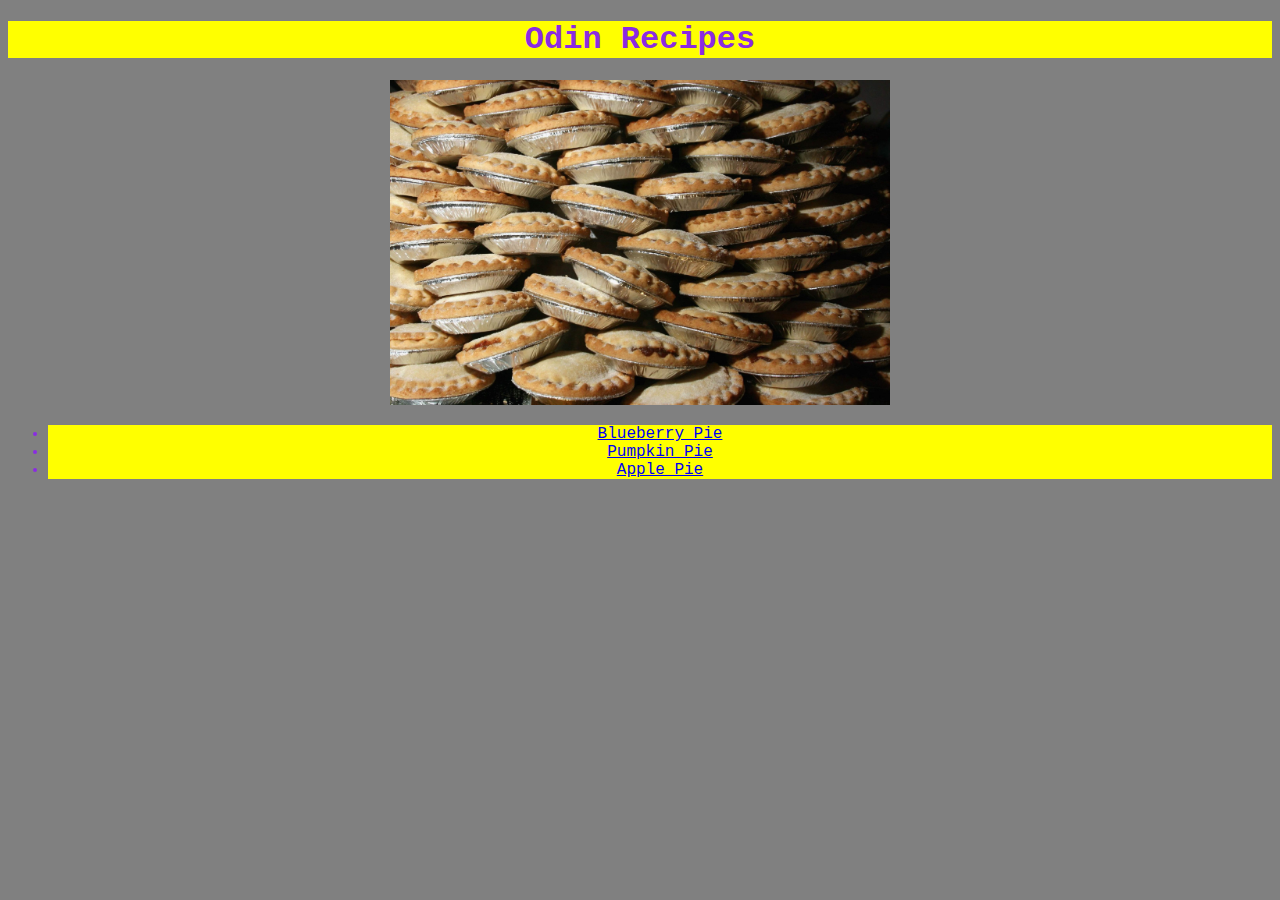
<file: index.html>
<!DOCTYPE html>
<html lang="en">
<head>
    <meta charset="UTF-8">
    <title>Pie Recipes</title>
    <link rel="stylesheet" href="style.css">
</head>

<body>
    <h1>Odin Recipes</h1>
    <div style="text-align:center;">
    <img src="images/mountain.jpg" alt="A Veritable Mountain of Pies">
    </div>
    <ul>
        <li class="pie"><a href="recipes/blueberry.html">Blueberry Pie</a></li>
        <li class="pie"><a href="recipes/pumpkin.html">Pumpkin Pie</a></li>
        <li class="pie"><a href="recipes/apple.html">Apple Pie</a></li>
    </ul>

</body>

</html>
</file>
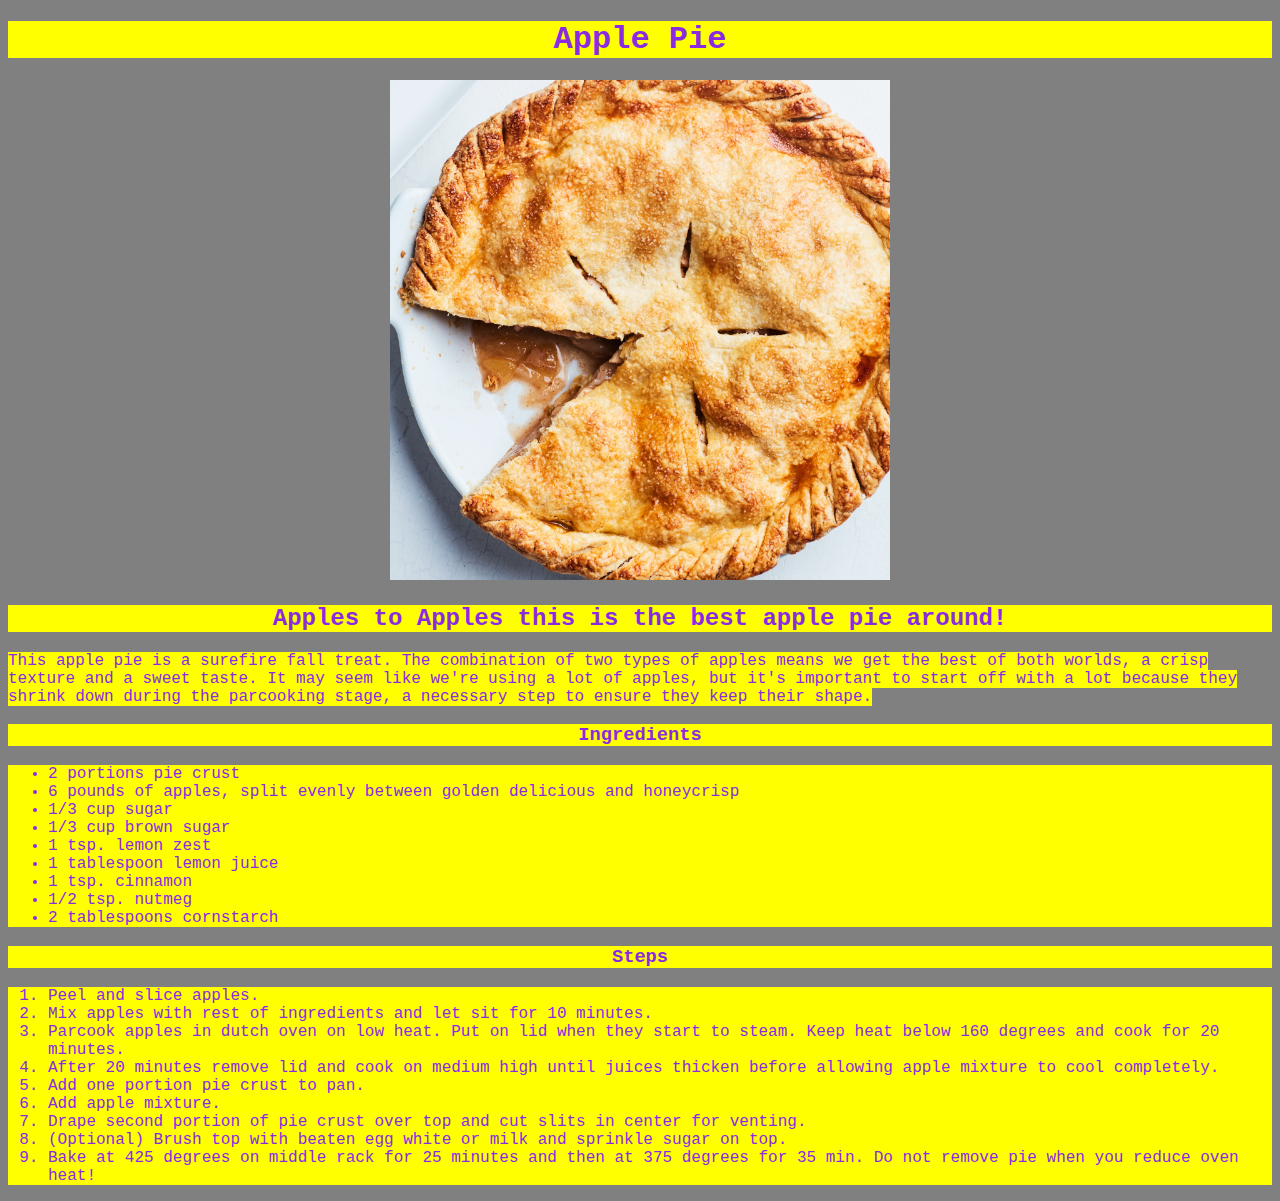
<file: recipes/apple.html>
<!DOCTYPE html>
<html lang="en">
    <head>
        <meta charset="UTF-8">
        <title>Apple Pie</title>
        <link rel="stylesheet" href="style.css">
    </head>
    <body class="recipe">
        <h1 class="header">Apple Pie</h1>
        <div>
             <img src="../images/apple.jpg" alt="An Enticing Apple Pie" width="1000">
        </div>
        <h2 class="header">Apples to Apples this is the best apple pie around!</h2>
        <p1 class="fluff">This apple pie is a surefire fall treat. The combination of two types of apples means we get the best of both worlds, a crisp texture and a sweet taste. It may seem like we're using a lot of apples, but it's important to start off with a lot because they shrink down during the parcooking stage, a necessary step to ensure they keep their shape.</p1>
        <h3 class="ingredients">Ingredients</h3>
        <ul class="list">
            <li>2 portions pie crust</li>
            <li>6 pounds of apples, split evenly between golden delicious and honeycrisp</li>
            <li>1/3 cup sugar</li>
            <li>1/3 cup brown sugar</li>
            <li>1 tsp. lemon zest</li>
            <li>1 tablespoon lemon juice</li>
            <li>1 tsp. cinnamon</li>
            <li>1/2 tsp. nutmeg</li>
            <li>2 tablespoons cornstarch</li>
        </ul>
        <h3 class="steps">Steps</h3>
        <ol class="list">
            <li>Peel and slice apples.</li>
            <li>Mix apples with rest of ingredients and let sit for 10 minutes.</li>
            <li>Parcook apples in dutch oven on low heat. Put on lid when they start to steam. Keep heat below 160 degrees and cook for 20 minutes.</li>
            <li>After 20 minutes remove lid and cook on medium high until juices thicken before allowing apple mixture to cool completely.</li>
            <li>Add one portion pie crust to pan.</li>
            <li>Add apple mixture.</li>
            <li>Drape second portion of pie crust over top and cut slits in center for venting.</li>
            <li>(Optional) Brush top with beaten egg white or milk and sprinkle sugar on top.</li>
            <li>Bake at 425 degrees on middle rack for 25 minutes and then at 375 degrees for 35 min. Do not remove pie when you reduce oven heat!</li>
        </ol>
    </body>
</html>
</file>
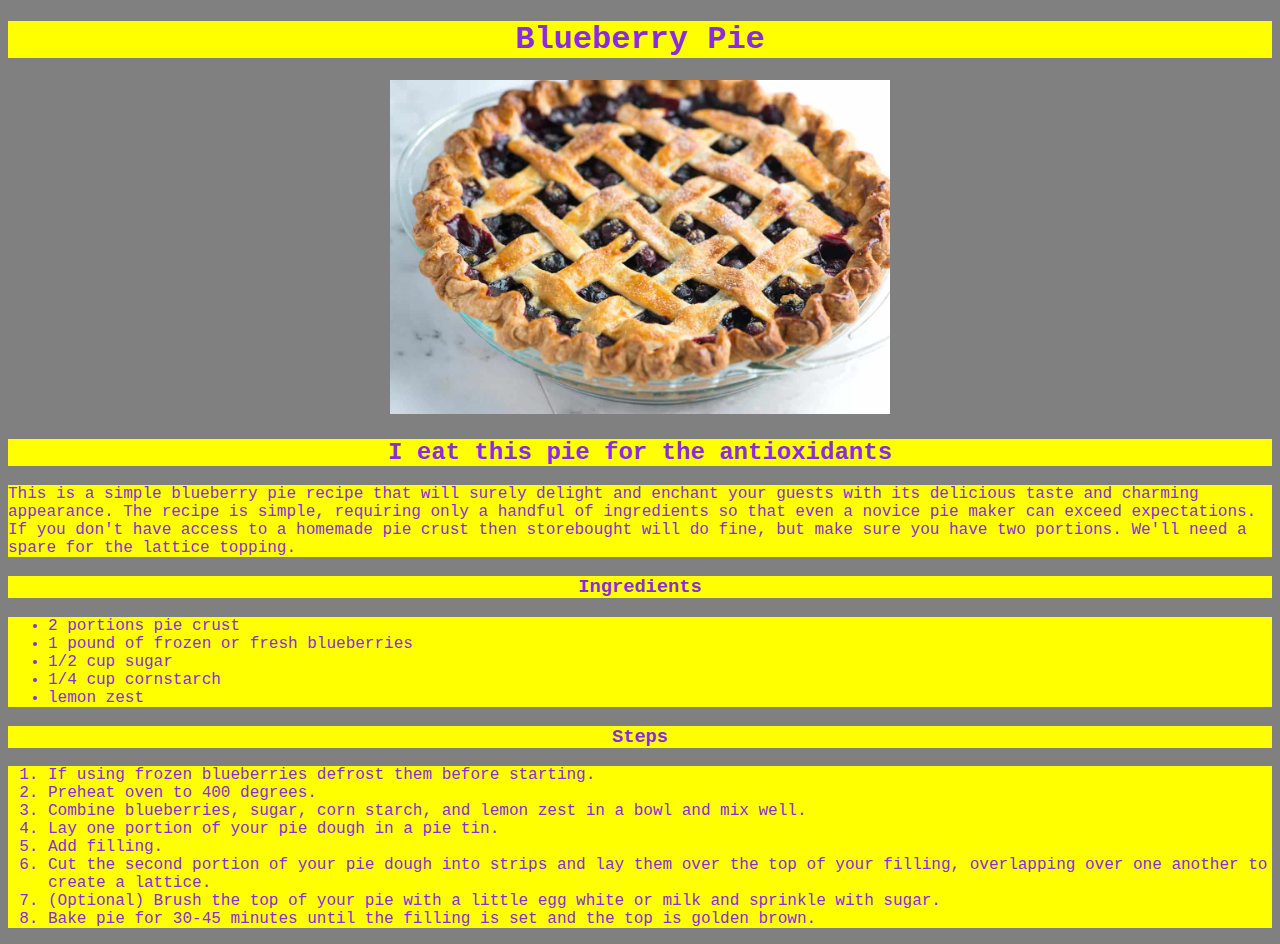
<file: recipes/blueberry.html>
<!DOCTYPE html>
<html lang="en">
    <head>
        <meta charset="UTF-8">
        <title>Blueberry Pie</title>
        <link rel="stylesheet" href="style.css">
     </head>
    <body class="recipe">
        <h1 class="header">Blueberry Pie</h1>
        <div>
            <img src="../images/blueberry.jpg" alt="A Delicious Bluberry Pie" width="1000">
        </div>
        <h2 class="header">I eat this pie for the antioxidants</h2>
        <p class="fluff">This is a simple blueberry pie recipe that will surely delight and enchant your guests with its delicious taste and charming appearance. The recipe is simple, requiring only a handful of ingredients so that even a novice pie maker can exceed expectations. If you don't have access to a homemade pie crust then storebought will do fine, but make sure you have two portions. We'll need a spare for the lattice topping.</p>
        <h3 class="ingredients">Ingredients</h3>
        <ul class="list">
            <li>2 portions pie crust</li>
            <li>1 pound of frozen or fresh blueberries</li>
            <li>1/2 cup sugar</li>
            <li>1/4 cup cornstarch</li>
            <li>lemon zest</li>
        </ul>
        <h3 class="steps">Steps</h3>
        <ol class="list">
            <li>If using frozen blueberries defrost them before starting.</li>
            <li>Preheat oven to 400 degrees.</li>
            <li>Combine blueberries, sugar, corn starch, and lemon zest in a bowl and mix well.</li>
            <li>Lay one portion of your pie dough in a pie tin.</li>
            <li>Add filling.</li>
            <li>Cut the second portion of your pie dough into strips and lay them over the top of your filling, overlapping over one another to create a lattice.</li>
            <li>(Optional) Brush the top of your pie with a little egg white or milk and sprinkle with sugar.</li>
            <li>Bake pie for 30-45 minutes until the filling is set and the top is golden brown.</li>
        </ol>

    </body>
</html>
</file>
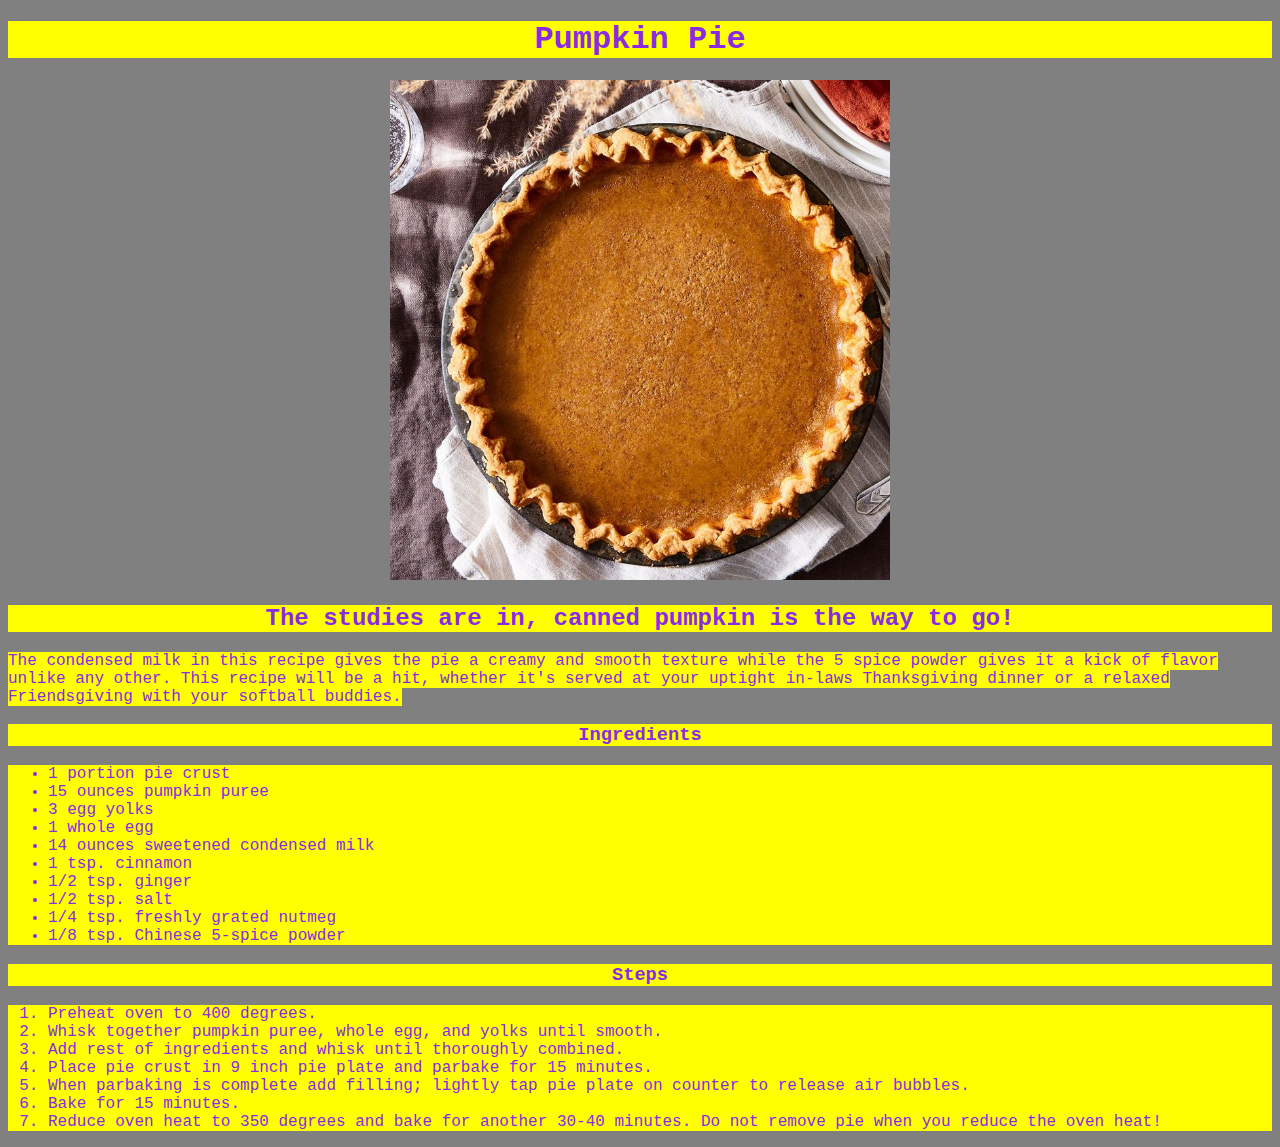
<file: recipes/pumpkin.html>
<!DOCTYPE html>
<html lang="en">
    <head>
        <meta charset="UTF-8">
        <title>Pumpkin Pie</title>
        <link rel="stylesheet" href="style.css">
    </head>

    <body class="recipe">
        <h1 class="header">Pumpkin Pie</h1>
        <div>
            <img src="../images/pumpkin.jpg" alt="A Scrumptious Pumpkin Pie" width="1000">
        </div>
        <h2 class="header">The studies are in, canned pumpkin is the way to go!</h2>
        <p1 class="fluff">The condensed milk in this recipe gives the pie a creamy and smooth texture while the 5 spice powder gives it a kick of flavor unlike any other. This recipe will be a hit, whether it's served at your uptight in-laws Thanksgiving dinner or a relaxed Friendsgiving with your softball buddies.</p1>
        <h3 class="ingredients">Ingredients</h3>
        <ul class="list">
            <li>1 portion pie crust</li>
            <li>15 ounces pumpkin puree</li>
            <li>3 egg yolks</li>
            <li>1 whole egg</li>
            <li>14 ounces sweetened condensed milk</li>
            <li>1 tsp. cinnamon</li>
            <li>1/2 tsp. ginger</li>
            <li>1/2 tsp. salt</li>
            <li>1/4 tsp. freshly grated nutmeg</li>
            <li>1/8 tsp. Chinese 5-spice powder</li>
        </ul>
        <h3 class="steps">Steps</h3>
        <ol class="list">
            <li>Preheat oven to 400 degrees.</li>
            <li>Whisk together pumpkin puree, whole egg, and yolks until smooth.</li>
            <li>Add rest of ingredients and whisk until thoroughly combined.</li>
            <li>Place pie crust in 9 inch pie plate and parbake for 15 minutes.</li>
            <li>When parbaking is complete add filling; lightly tap pie plate on counter to release air bubbles.</li>
            <li>Bake for 15 minutes.</li>
            <li>Reduce oven heat to 350 degrees and bake for another 30-40 minutes. Do not remove pie when you reduce the oven heat!</li>
        </ol>
    </body>
</html>
</file>
<file: style.css>
.pie {
    text-align: center;
    font: weight 700px;
    font-family:'Courier New', Courier, monospace;
    color: blueviolet;
    background-color: yellow;
}

body {
    background-color: grey;
}

h1 {
    text-align: center;
    color: blueviolet;
    font-family:'Courier New', Courier, monospace;
    background-color: yellow;
}

img {
    width: 500px;
}
</file>
<file: recipes/style.css>
img {
    width: 500px;
}

body {
    background-color: grey;
}

.recipe {
    color: blueviolet;
    font-family:'Courier New', Courier, monospace;
}

.header,
.ingredients,
.steps {
    text-align:center;
}

.fluff,
.ingredients,
.steps,
.list,
.header {
    background-color: yellow;
}

div {
    text-align: center;
}
</file>
